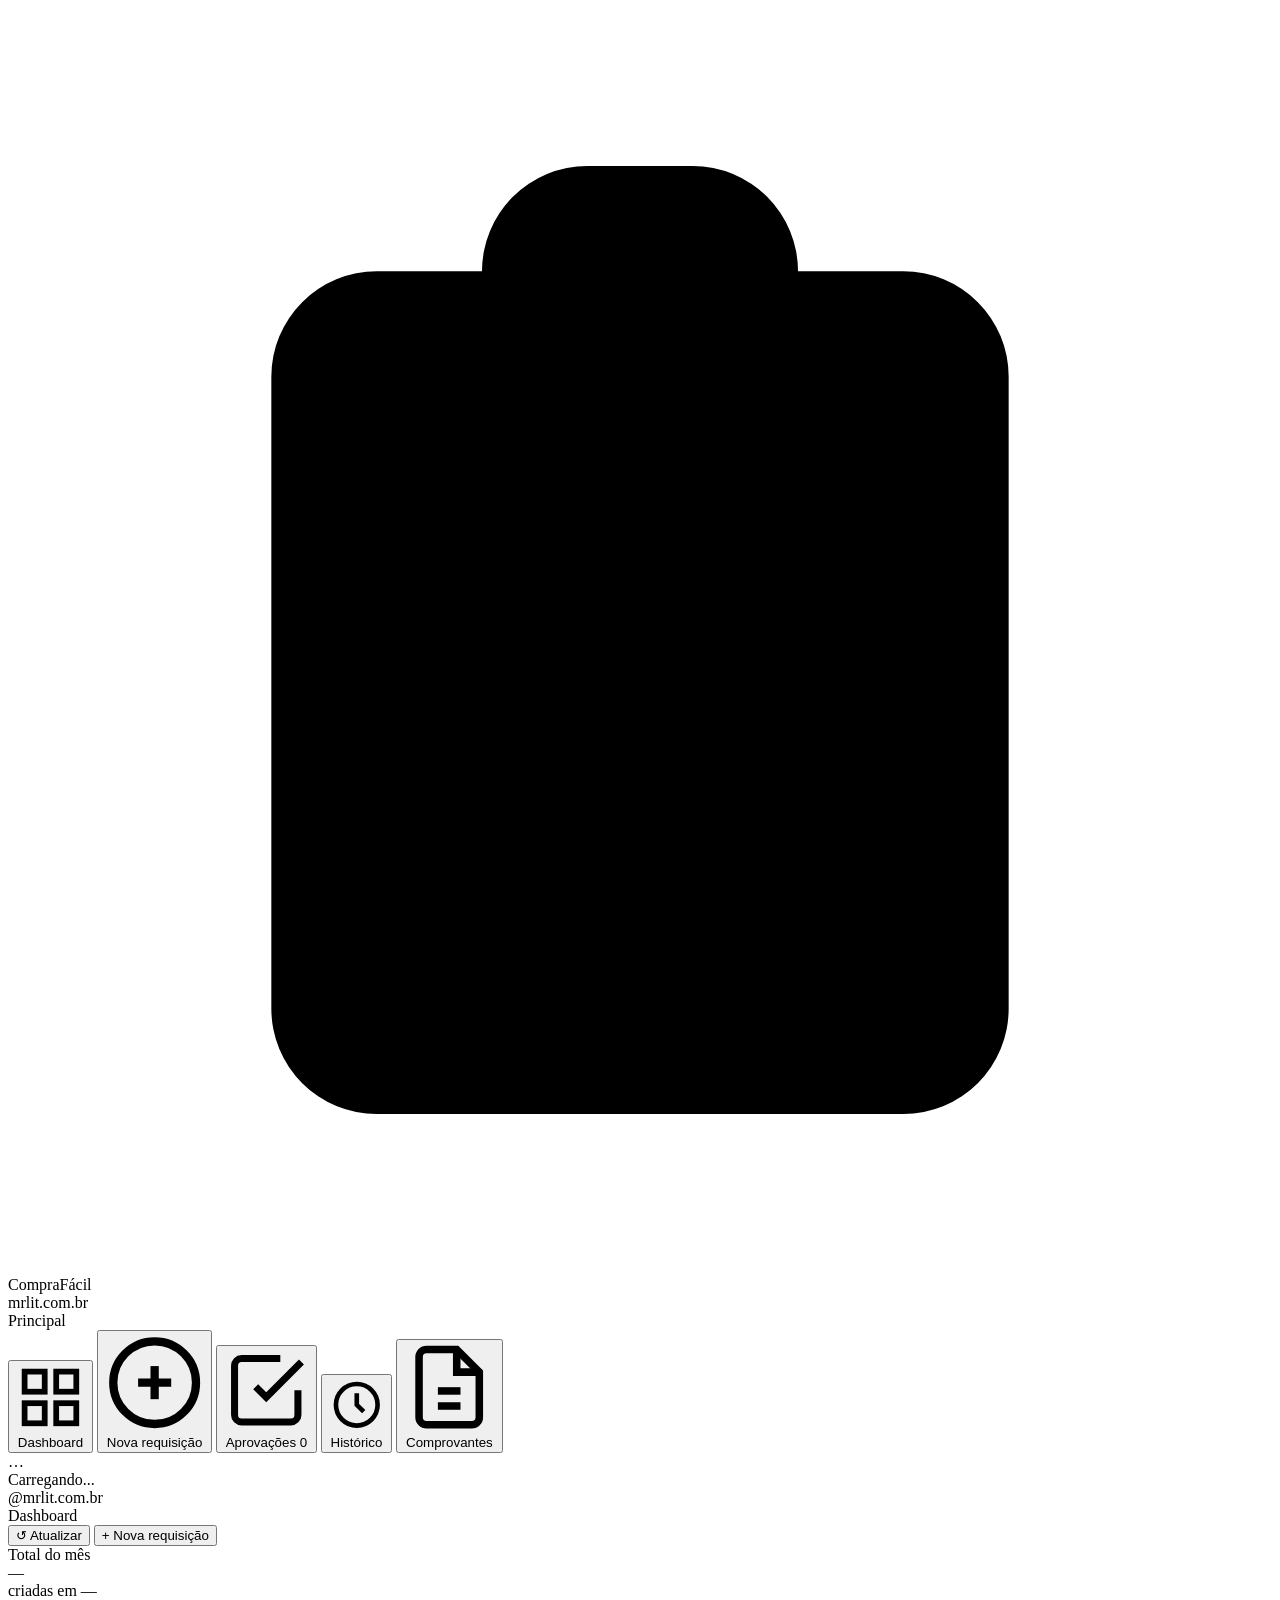
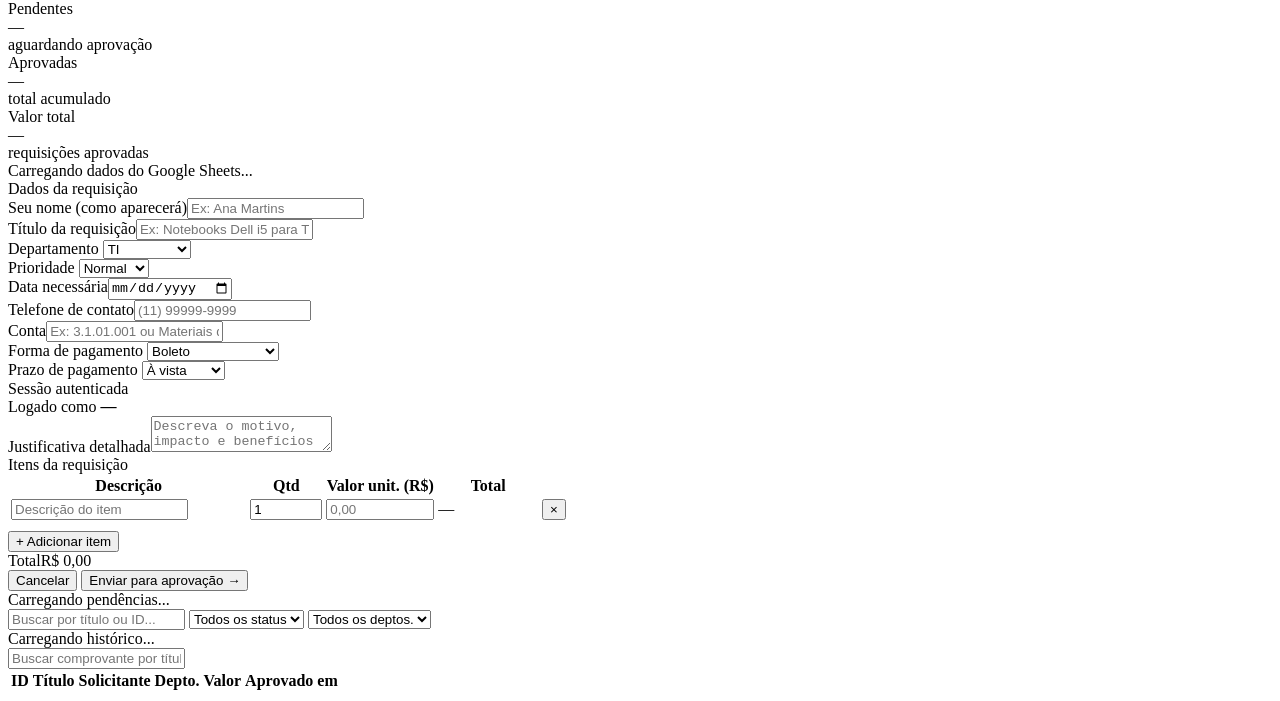
<file: Index.html>
<!DOCTYPE html>
<html lang="pt-BR">
<head>
<meta charset="UTF-8">
<base target="_top">
<title>CompraFácil</title>
<link href="https://fonts.googleapis.com/css2?family=DM+Sans:wght@300;400;500;600&family=DM+Mono:wght@400;500&display=swap" rel="stylesheet">
<?!= include('Stylesheet'); ?>
</head>
<body>

<div class="shell">

  <!-- ═══ SIDEBAR ═══ -->
  <div class="sidebar">
    <div class="logo">
      <div class="logo-mark">
        <div class="logo-icon">
          <svg viewBox="0 0 24 24"><path d="M9 5H7a2 2 0 00-2 2v12a2 2 0 002 2h10a2 2 0 002-2V7a2 2 0 00-2-2h-2M9 5a2 2 0 002 2h2a2 2 0 002-2M9 5a2 2 0 012-2h2a2 2 0 012 2m-6 9l2 2 4-4"/></svg>
        </div>
        <div>
          <div class="logo-name">CompraFácil</div>
          <div class="logo-tag">mrlit.com.br</div>
        </div>
      </div>
    </div>

    <div class="nav">
      <div class="nav-group">
        <div class="nav-section">Principal</div>
        <button class="nav-item active" id="nav-dashboard-btn" onclick="showPage('dashboard',this)">
          <svg class="nav-icon" viewBox="0 0 24 24" fill="none" stroke="currentColor" stroke-width="2"><rect x="3" y="3" width="7" height="7"/><rect x="14" y="3" width="7" height="7"/><rect x="3" y="14" width="7" height="7"/><rect x="14" y="14" width="7" height="7"/></svg>
          Dashboard
        </button>
        <button class="nav-item" id="nav-nova-btn" onclick="showPage('nova',this)">
          <svg class="nav-icon" viewBox="0 0 24 24" fill="none" stroke="currentColor" stroke-width="2"><circle cx="12" cy="12" r="10"/><line x1="12" y1="8" x2="12" y2="16"/><line x1="8" y1="12" x2="16" y2="12"/></svg>
          Nova requisição
        </button>
        <button class="nav-item" id="nav-aprov-btn" onclick="showPage('aprovacao',this)">
          <svg class="nav-icon" viewBox="0 0 24 24" fill="none" stroke="currentColor" stroke-width="2"><polyline points="9 11 12 14 22 4"/><path d="M21 12v7a2 2 0 01-2 2H5a2 2 0 01-2-2V5a2 2 0 012-2h11"/></svg>
          Aprovações
          <span class="nav-badge" id="nav-badge">0</span>
        </button>
        <button class="nav-item" id="nav-hist-btn" onclick="showPage('historico',this)">
          <svg class="nav-icon" viewBox="0 0 24 24" fill="none" stroke="currentColor" stroke-width="2"><circle cx="12" cy="12" r="9"/><polyline points="12 7 12 12 15 15"/></svg>
          Histórico
        </button>
        <button class="nav-item" id="nav-comp-btn" onclick="showPage('comprovantes',this)">
          <svg class="nav-icon" viewBox="0 0 24 24" fill="none" stroke="currentColor" stroke-width="2"><path d="M14 2H6a2 2 0 00-2 2v16a2 2 0 002 2h12a2 2 0 002-2V8z"/><polyline points="14 2 14 8 20 8"/><line x1="9" y1="13" x2="15" y2="13"/><line x1="9" y1="17" x2="15" y2="17"/></svg>
          Comprovantes
        </button>
      </div>
    </div>

    <div class="sidebar-user">
      <div class="avatar" id="user-avatar">…</div>
      <div>
        <div class="u-name" id="user-name">Carregando...</div>
        <div class="u-role" id="user-role">@mrlit.com.br</div>
      </div>
    </div>
  </div>

  <!-- ═══ MAIN ═══ -->
  <div class="main">
    <div class="topbar">
      <span class="page-title" id="page-title">Dashboard</span>
      <div class="topbar-right">
        <button class="btn btn-sm btn-ghost" onclick="carregarTudo()">↺ Atualizar</button>
        <button class="btn btn-sm btn-primary" onclick="showPage('nova', document.getElementById('nav-nova-btn'))">+ Nova requisição</button>
      </div>
    </div>

    <div class="content">

      <!-- ── DASHBOARD ── -->
      <div class="page active" id="page-dashboard">
        <div class="metrics">
          <div class="metric"><div class="metric-label">Total do mês</div><div class="metric-val" id="m-total">—</div><div class="metric-sub">criadas em <span id="m-mes">—</span></div></div>
          <div class="metric"><div class="metric-label">Pendentes</div><div class="metric-val" id="m-pend">—</div><div class="metric-sub warn">aguardando aprovação</div></div>
          <div class="metric"><div class="metric-label">Aprovadas</div><div class="metric-val" id="m-aprov">—</div><div class="metric-sub up">total acumulado</div></div>
          <div class="metric"><div class="metric-label">Valor total</div><div class="metric-val" id="m-valor">—</div><div class="metric-sub up">requisições aprovadas</div></div>
        </div>
        <div class="loading show" id="dash-loading"><div class="spin"></div>Carregando dados do Google Sheets...</div>

        <div class="card" id="dash-contas" style="display:none">
          <div class="card-header">
            <span class="card-title">Gasto por conta · <span id="contas-mes">—</span></span>
            <span style="font-size:11px;color:var(--text3)">apenas aprovadas no mês</span>
          </div>
          <table class="tbl">
            <thead><tr><th>Conta</th><th>Descrição</th><th style="text-align:right">Orçamento</th><th style="text-align:right">Gasto</th><th style="text-align:right">Restante</th><th style="text-align:right">% usado</th></tr></thead>
            <tbody id="contas-tbody"></tbody>
          </table>
        </div>

        <div class="card" id="dash-table" style="display:none">
          <div class="card-header">
            <span class="card-title">Últimas requisições</span>
            <button class="btn btn-sm btn-ghost" onclick="showPage('historico', document.getElementById('nav-hist-btn'))">Ver todas →</button>
          </div>
          <table class="tbl">
            <thead><tr><th>ID</th><th>Título</th><th>Solicitante</th><th>Valor</th><th>Data</th><th>Status</th></tr></thead>
            <tbody id="dash-tbody"></tbody>
          </table>
        </div>
      </div>

      <!-- ── NOVA REQUISIÇÃO ── -->
      <div class="page" id="page-nova">
        <div class="toast toast-ok" id="toast-nova"></div>
        <div class="toast toast-err" id="toast-nova-err"></div>
        <div class="form-wrap">
          <div class="form-section">
            <div class="form-section-label">Dados da requisição</div>
            <div class="form-grid">
              <div class="fg"><label>Seu nome (como aparecerá)</label><input id="f-nome" placeholder="Ex: Ana Martins"/></div>
              <div class="fg"><label>Título da requisição</label><input id="f-titulo" placeholder="Ex: Notebooks Dell i5 para TI"/></div>
              <div class="fg"><label>Departamento</label>
                <select id="f-dept"><option>TI</option><option>RH</option><option>Financeiro</option><option>Marketing</option><option>Operações</option><option>Jurídico</option><option>Diretoria</option></select>
              </div>
              <div class="fg"><label>Prioridade</label>
                <select id="f-prio"><option>Normal</option><option>Alta</option><option>Urgente</option></select>
              </div>
              <div class="fg"><label>Data necessária</label><input type="date" id="f-data"/></div>
              <div class="fg"><label>Telefone de contato</label><input id="f-telefone" placeholder="(11) 99999-9999"/></div>
              <div class="fg"><label>Conta</label><input id="f-cc" placeholder="Ex: 3.1.01.001 ou Materiais de TI"/></div>
              <div class="fg"><label>Forma de pagamento</label>
                <select id="f-fpag"><option>Boleto</option><option>Cartão corporativo</option><option>Transferência</option><option>PIX</option><option>Dinheiro</option></select>
              </div>
              <div class="fg"><label>Prazo de pagamento</label>
                <select id="f-ppag"><option>À vista</option><option>30 dias</option><option>30/60</option><option>30/60/90</option><option>Parcelado</option></select>
              </div>
              <div class="fg"><label>Sessão autenticada</label><div class="session-pill">Logado como <strong id="f-email-display">—</strong></div></div>
              <div class="fg span2"><label>Justificativa detalhada</label><textarea id="f-just" placeholder="Descreva o motivo, impacto e benefícios desta compra..."></textarea></div>
            </div>
          </div>
          <div class="items-wrap">
            <div class="items-label">Itens da requisição</div>
            <table class="items-tbl">
              <thead><tr><th style="width:42%">Descrição</th><th>Qtd</th><th>Valor unit. (R$)</th><th style="width:18%">Total</th><th style="width:40px"></th></tr></thead>
              <tbody id="items-body">
                <tr>
                  <td><input type="text" placeholder="Descrição do item"/></td>
                  <td><input type="number" value="1" min="1" style="width:64px" oninput="calcTotal()"/></td>
                  <td><input type="number" placeholder="0,00" style="width:100px" oninput="calcTotal()"/></td>
                  <td class="row-total">—</td>
                  <td><button class="btn-rm" onclick="rmItem(this)">×</button></td>
                </tr>
              </tbody>
            </table>
            <div style="margin-top:8px"><button class="btn btn-sm btn-ghost" onclick="addItem()">+ Adicionar item</button></div>
          </div>
          <div class="total-bar"><span class="total-label">Total</span><span class="total-val" id="grand-total">R$ 0,00</span></div>
          <div class="form-footer">
            <button class="btn" onclick="showPage('historico', document.getElementById('nav-hist-btn'))">Cancelar</button>
            <button class="btn btn-primary" id="btn-enviar" onclick="enviarReq()">Enviar para aprovação →</button>
          </div>
        </div>
      </div>

      <!-- ── APROVAÇÃO ── -->
      <div class="page" id="page-aprovacao">
        <div class="toast toast-ok" id="toast-aprov"></div>
        <div class="toast toast-err" id="toast-aprov-err"></div>
        <div class="loading" id="aprov-loading"><div class="spin"></div>Carregando pendências...</div>
        <div id="aprov-list"></div>
        <div id="aprov-empty" style="display:none" class="empty">
          <div class="empty-icon">✓</div>
          <div class="empty-title">Nenhuma pendência!</div>
          <div class="empty-sub">Todas as requisições foram analisadas.</div>
        </div>
      </div>

      <!-- ── HISTÓRICO ── -->
      <div class="page" id="page-historico">
        <div class="filter-row">
          <input type="text" placeholder="Buscar por título ou ID..." id="srch" oninput="filtrarHist()"/>
          <select id="fstatus" onchange="filtrarHist()"><option value="">Todos os status</option><option>Pendente</option><option>Aprovada</option><option>Reprovada</option></select>
          <select id="fdept" onchange="filtrarHist()"><option value="">Todos os deptos.</option><option>TI</option><option>RH</option><option>Financeiro</option><option>Marketing</option><option>Operações</option></select>
        </div>
        <div class="loading" id="hist-loading"><div class="spin"></div>Carregando histórico...</div>
        <div class="card" id="hist-card" style="display:none">
          <table class="tbl">
            <thead><tr><th>ID</th><th>Título</th><th>Solicitante</th><th>Depto.</th><th>Valor</th><th>Data</th><th>Status</th></tr></thead>
            <tbody id="hist-tbody"></tbody>
          </table>
        </div>
      </div>

      <!-- ── COMPROVANTES ── -->
      <div class="page" id="page-comprovantes">
        <!-- Lista (estado padrão) -->
        <div id="comp-lista">
          <div class="filter-row">
            <input type="text" placeholder="Buscar comprovante por título ou ID..." id="comp-srch" oninput="renderComprovantesLista()"/>
          </div>
          <div class="card">
            <table class="tbl">
              <thead><tr><th>ID</th><th>Título</th><th>Solicitante</th><th>Depto.</th><th>Valor</th><th>Aprovado em</th><th></th></tr></thead>
              <tbody id="comp-tbody"></tbody>
            </table>
          </div>
        </div>

        <!-- Detalhe (preenchido por JS quando clica em Ver) -->
        <div id="comp-detalhe" style="display:none">
          <div class="comp-actions">
            <button class="btn btn-sm" onclick="voltarComprovantes()">← Voltar</button>
            <button class="btn btn-sm btn-primary" onclick="imprimirComprovante()">⎙ Imprimir / Salvar PDF</button>
          </div>
          <div class="comprovante" id="comp-area"></div>
        </div>
      </div>

    </div><!-- /content -->
  </div><!-- /main -->
</div><!-- /shell -->

<?!= include('JavaScript'); ?>
</body>
</html>
</file>
